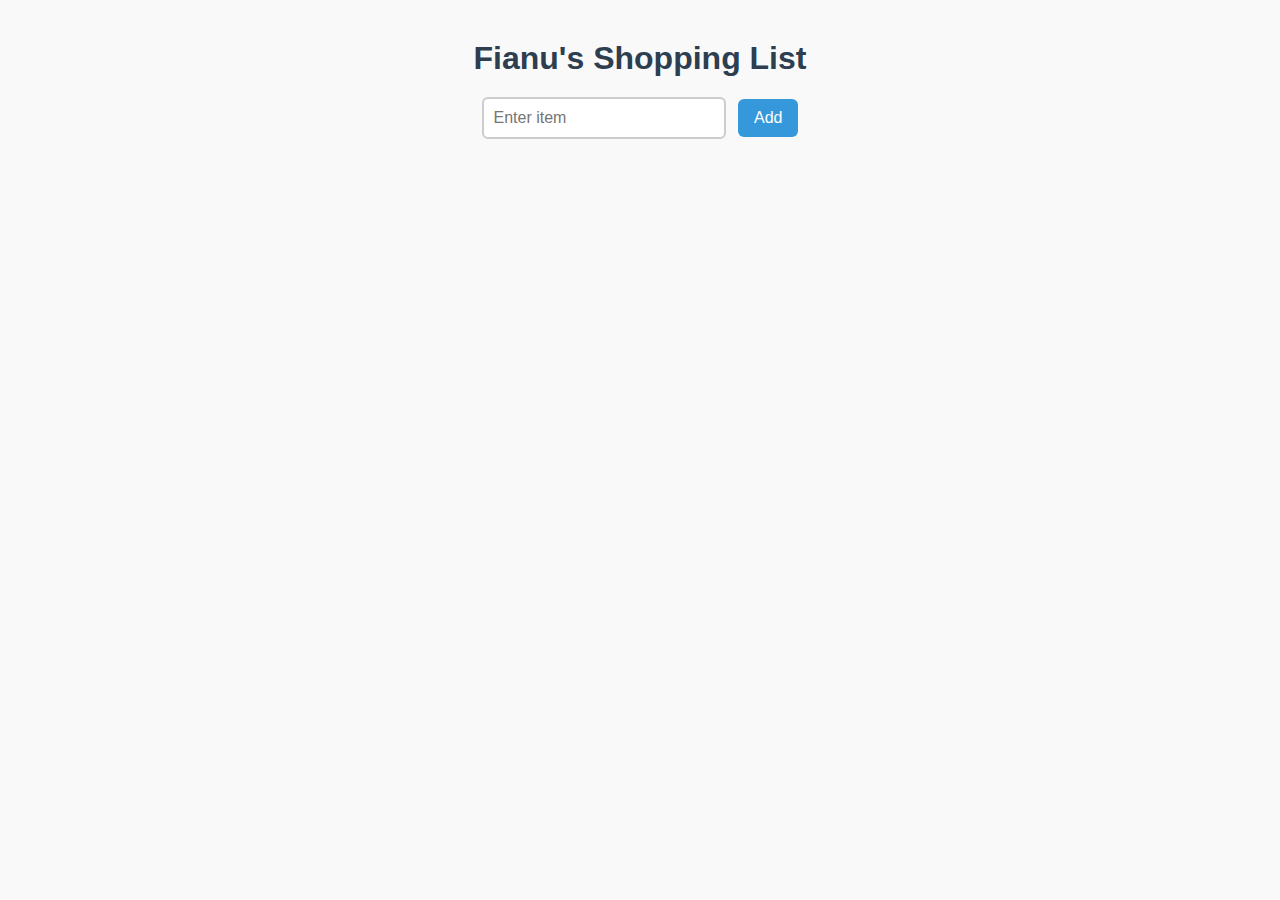
<file: index.html>
<!DOCTYPE html>
<html lang="en">
<head>
    <meta charset="UTF-8">
    <meta name="viewport" content="width=device-width, initial-scale=1.0">
    <title>Shopping List App</title>
    <link rel="stylesheet" href="styles.css" />
    <script src="script.js" defer></script>
</head>
<body>
    <h1>Fianu's Shopping List</h1>

    <input type="text" id="item-input" placeholder="Enter item">
    <button id="add-btn">Add</button>

    <ul id="shopping-list"></ul>
    
</body>
</html>
</file>
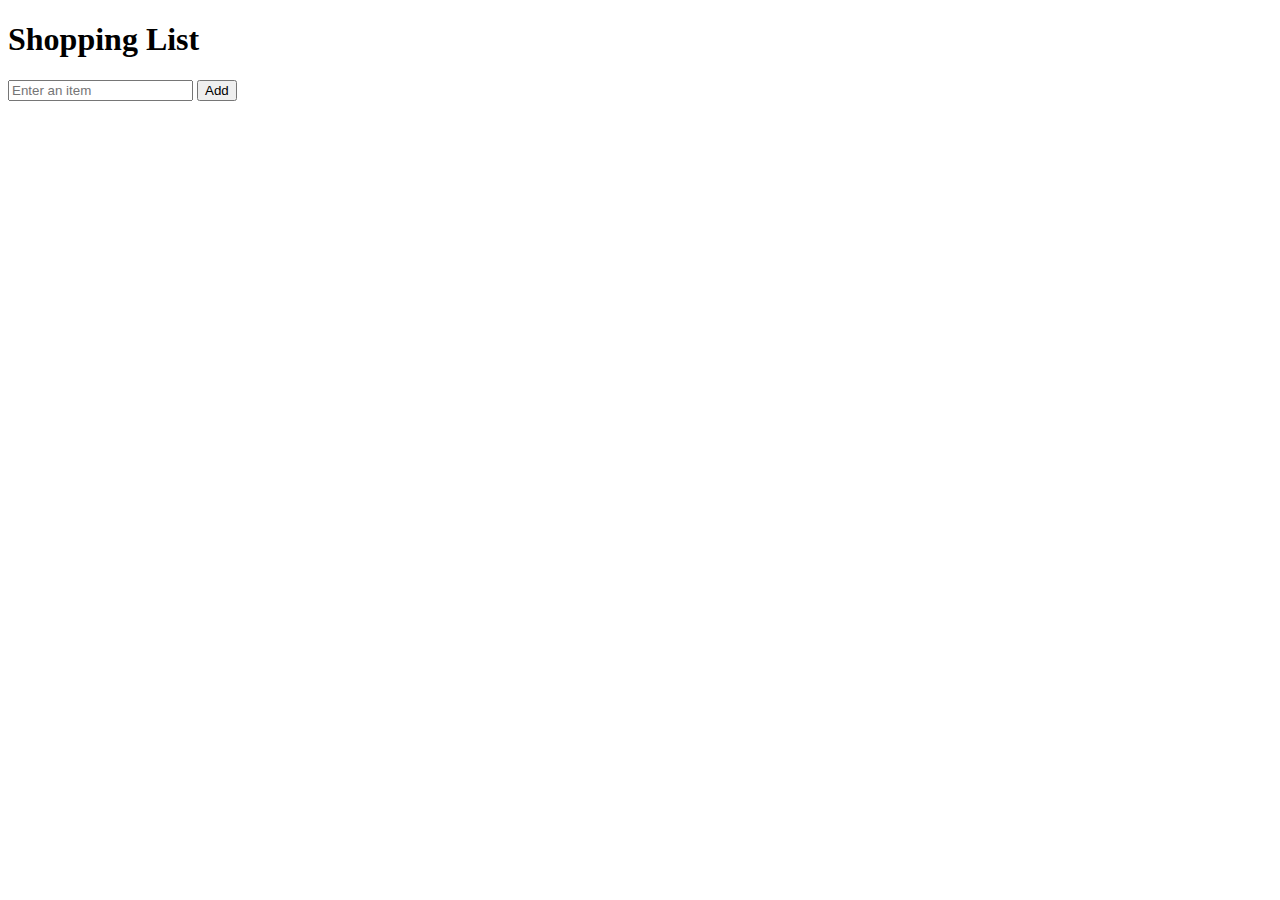
<file: solutionFolder/index.html>
<!DOCTYPE html>
<html>
<head>
 <title>Dynamic Shopping List</title>
</head>
<body>
 <h1>Shopping List</h1>
 <input type="text" id="item-input" placeholder="Enter an item">
 <button id="add-button">Add</button>
 <ul id="shopping-list"></ul>
 <script src="shopping-list.js"></script>
</body>
</html>
</file>
<file: styles.css>
/* General page styling */
body {
  font-family: "Segoe UI", Tahoma, Geneva, Verdana, sans-serif;
  background: #f9f9f9;
  margin: 40px;
  text-align: center;
  color: #333;
}

/* Heading */
h1 {
  color: #2c3e50;
  margin-bottom: 20px;
}

/* Input and Add button */
#item-input {
  padding: 10px;
  font-size: 16px;
  width: 220px;
  border: 2px solid #ccc;
  border-radius: 6px;
  outline: none;
  transition: border-color 0.3s ease;
}

#item-input:focus {
  border-color: #3498db;
}

/* Add button styling */
#add-btn {
  padding: 10px 16px;
  margin-left: 8px;
  font-size: 16px;
  background-color: #3498db;
  color: white;
  border: none;
  border-radius: 6px;
  cursor: pointer;
  transition: background 0.3s ease;
}

#add-btn:hover {
  background-color: #2980b9;
}

/* Shopping list */
#shopping-list {
  list-style-type: none;
  padding: 0;
  max-width: 400px;
  margin: 20px auto;
  text-align: left;
}

/* Individual list item */
#shopping-list li {
  background: #ffffff;
  margin: 8px 0;
  padding: 12px;
  border-radius: 6px;
  box-shadow: 0 2px 6px rgba(0, 0, 0, 0.1);
  display: flex;
  justify-content: space-between;
  align-items: center;
}

/* Item text */
#shopping-list li span {
  flex-grow: 1;
}

/* Buttons inside list items */
#shopping-list li button {
  margin-left: 8px;
  padding: 6px 12px;
  font-size: 14px;
  border: none;
  border-radius: 4px;
  cursor: pointer;
  transition: background 0.3s ease;
}

/* Edit button */
#shopping-list li button:nth-child(2) {
  background-color: #f39c12;
  color: white;
}
#shopping-list li button:nth-child(2):hover {
  background-color: #d35400;
}

/* Remove button */
#shopping-list li button:nth-child(3) {
  background-color: #e74c3c;
  color: white;
}
#shopping-list li button:nth-child(3):hover {
  background-color: #c0392b;
}
</file>
